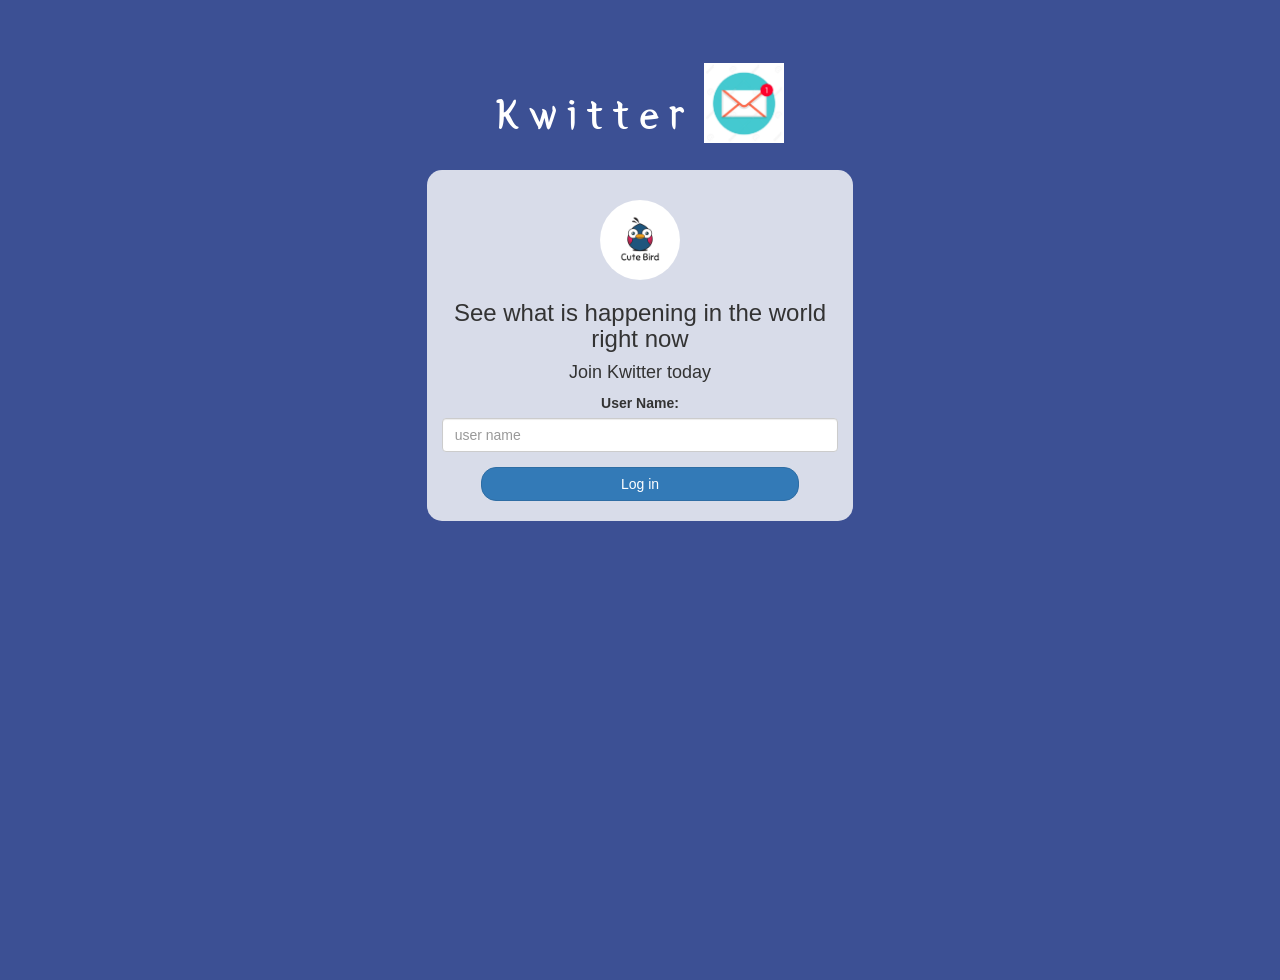
<file: index.html>
<!DOCTYPE html>
<html>
<head>
	<title>Kwitter</title>
<link href="https://fonts.googleapis.com/css?family=Yeon+Sung&display=swap" rel="stylesheet"><meta name="viewport" content="width=device-width, initial-scale=1">

<link rel="stylesheet" href="https://maxcdn.bootstrapcdn.com/bootstrap/3.4.0/css/bootstrap.min.css">
<script src="https://ajax.googleapis.com/ajax/libs/jquery/3.4.1/jquery.min.js"></script>
<script src="https://maxcdn.bootstrapcdn.com/bootstrap/3.4.0/js/bootstrap.min.js"></script>

<link rel="stylesheet" type="text/css" href="style.css">
<script src="kwitter.js"></script>
</head>
<body>
<center>
	<h1 class="header">	
		Kwitter	<sup>
	<img src="KWITTER ICON.jpg">
	</sup>
</h1>
	<div class="col-lg-4 col-md-6 col-sm-6 col-xs-11 login_div">
	<img src="logo.png" class="logo">
		<h3 >See what is happening in the world right now</h3>
		<h4 >Join Kwitter today</h4>
		<div class="form-group">
		  <label >User Name:</label>
<input type="text" id="user_name" class="form-control" placeholder="user name">
		</div>
		<button id="login_button" class="btn btn-primary" onclick="adduser()">Log in</button>
		<br><br>
	</div>
</center>
</body>
</html>
</file>
<file: style.css>
html, body
{
  height: 100%;
  margin: 0;
  background-color: rgb(60, 80, 148);
}

body
{
background-image: linear-gradient(to right top, rgb(60, 80, 148), rgb(60, 80, 148), rgb(60, 80, 148), rgb(60, 80, 148), rgb(60, 80, 148));
}

.header
{
	color: white;font-family: 'Yeon Sung';font-size: 45px;letter-spacing: 10px;margin-top: 80px;
}
.header img
{
	width: 80px;margin-left: -15px;
}

.login_div
{
	background: rgba(255,255,255,0.8);float: none;border-radius: 15px;
}

.logo
{
	width: 80px;margin-top: 30px;border-radius: 40px;
}

#login_button
{
	width: 80%;border-radius: 15px;
}

.room_name
{
	cursor: pointer;
	font-size: 20px;
}


#logout
{
	font-size: 20px; float: right;
}


#output
{
	padding: 10px; width:80%;background: rgba(255,255,255,0.8);border-radius: 15px;
}

.input_div_room_page
{
	width: 80%;
}

.input_div label
{
	color: white;font-size: 20px;
}


.input_div_message_page
{
	position: fixed;bottom: 0px;width: 100%;background: rgba(255,255,255,0.8);
}
.input_div_message_page label
{
	color: black;
}
.input_div_message_page #msg
{
	width: 80%;
}
.input_div_message_page button
{
	margin-top: 15px;
	width: 50%; 
}
.color_white
{
	color: white
}

.user_tick
{
	width:20px;
}
.message_h4
{
	padding-left:5px;color:grey;
}
</file>
